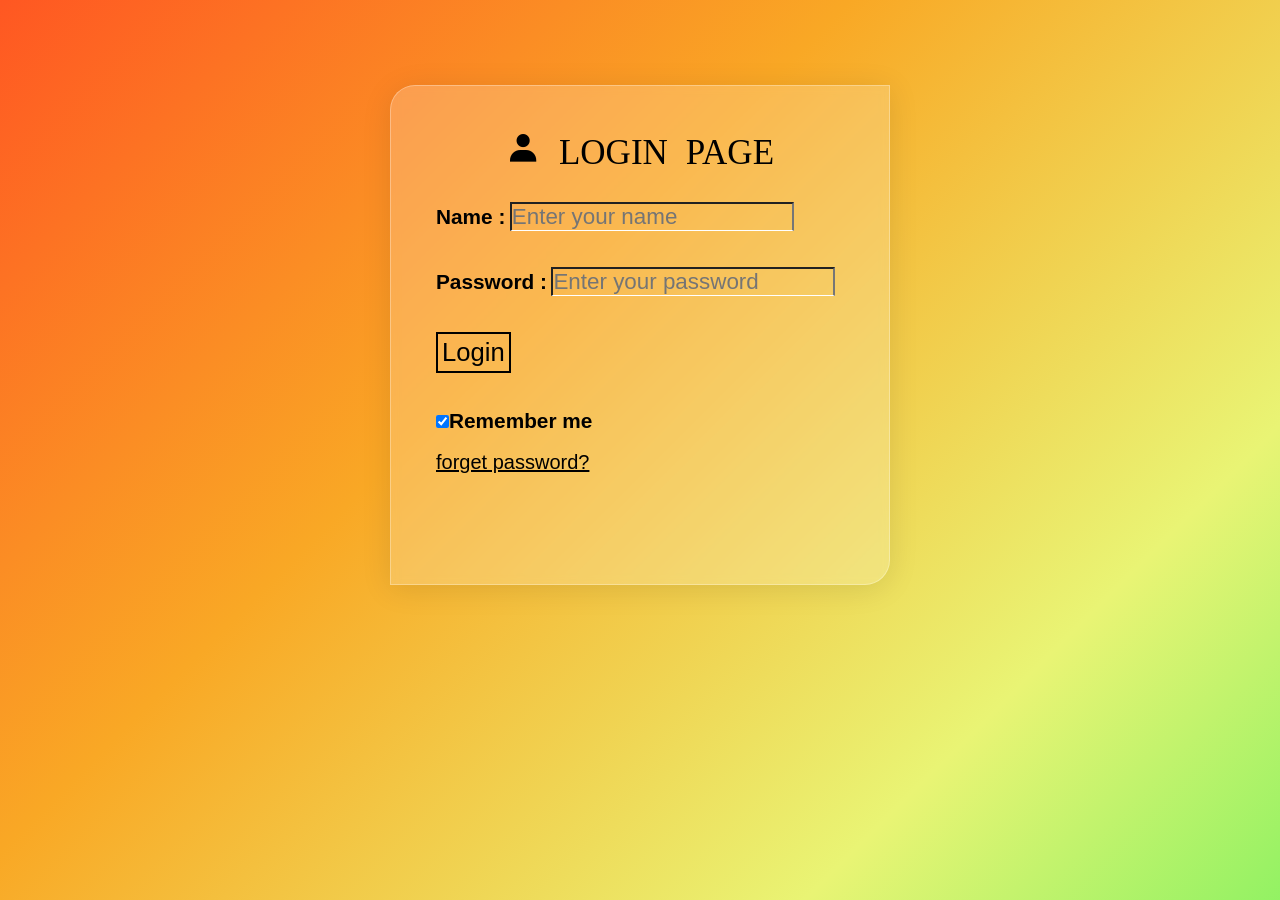
<file: login.html>
<!DOCTYPE html>
<html lang="en">
<head>
    <meta charset="UTF-8">
    <meta name="viewport" content="width=device-width, initial-scale=1.0">
    <title>LoginForm</title>
    <link rel="stylesheet" href="login.css">
    <link rel="stylesheet" href="https://unpkg.com/boxicons@latest/css/boxicons.min.css">
</head>
<body>
    <div class="container1">
        <i class='bx bxs-user' <h1> LOGIN PAGE</h1></i>
        <form>
            <br><br>
            <label for="name">Name :</label>
            <input type="name" placeholder="Enter your name" name="name" required>
            <br><br><br>
            <label for="psw">Password :</label>
            <input type="password" placeholder="Enter your password" name="psw" required>
            </br></br></br>
            <button class="btn">Login</button>
            </br></br></br>
            <label>
            <input class="rem" type="checkbox" checked="checked" name="remember">Remember me
            </label>
            <br><br>
                <a href="#">forget password?</a>

        </form>
    </div>
</body>
</html>
</file>
<file: login.css>
*{
    margin:0;
    padding: 0;
    box-sizing: border-box;
    font-family: "poppins", sans-serif;
}
body{
    background: linear-gradient(-45deg, #ef5350, #f48fb1, #7e57c2, #2196f3, #26c6da, #4ef056, #e9f474, #f9a825, #ff5722);
    background-size: 350% 400%;
    animation:gradient 15s ease infinite; 
    justify-content: center;
    align-items: center;
    flex-direction:column;
    display:flex;
    padding-top: 85px;
}
.container1{
    width:500px;
    height:500px;
    background-color:transparent;
    opacity:1px;
    border:2px solid white;
    display:flex;
    flex-direction:column;
    padding:45px;
    border-radius:25px 0px;
} 
.container1{
    background:rgba(255, 255, 255, 0.2);
    border-radius: 25px 0px;
    box-shadow: 0 4px 30px rgba(0, 0, 0 ,0.1);
    backdrop-filter: blur(5px);
    -webkit-backdrop-filter: blur(5px);
    border:1px solid rgba(255, 255, 255, 0.3);

}
.container1:hover{
    box-shadow: rgba(0, 0, 0, 0.4) 0px 30px 90px;
}
.container1 i:hover{
    text-align: center;
    /* font-style: italic; */
    text-shadow: rgba(0, 0, 0, 0.25) 0px 54px 55px, 
    rgba(0, 0, 0, 0.12) 0px -12px 30px, 
    rgba(0, 0, 0, 0.12) 0px 4px 6px,
    rgba(0, 0, 0, 0.17) 0px 12px 13px, 
    rgba(0, 0, 0, 0.09) 0px -3px 5px;
}
.container1 i{
    font-size: 35px;
    color:black;
    text-align: center;
}
.container1 label{
    font-size: 1.3rem;
    font-weight: bolder;
    color:black;
}
.container1 input{
    border-bottom:1px solid white ;
    color:black;
    background-color: transparent;
    font-size: 1.4rem;
}
.container1 .btn{
    font-size: 1.6rem;
    -moz-box-align:stretch;
    padding:4px;
    color:black;
    font-weight: 340px;
    background-color: transparent;
    border:2px solid black;
    justify-content: center;
    align-items: center;
    text-align: center;
}
.container1 .btn:hover{
    background-color: black;
    color:white;
    box-shadow: #0ef 0px 8px 15px;
}
.container1 a{
    color:black;
    text-align:left;
    font-size: 20px;
}
.container1 a:hover{
    color:blue;
    text-shadow: #0ef 0px 3px 7px;
}









@keyframes gradient {
    0% {
        background-position: 0% 50%;
    }
    50% {
        background-position: 100% 50%;
    }
    100% {
        background-position: 0% 50%;
    }
}
</file>
